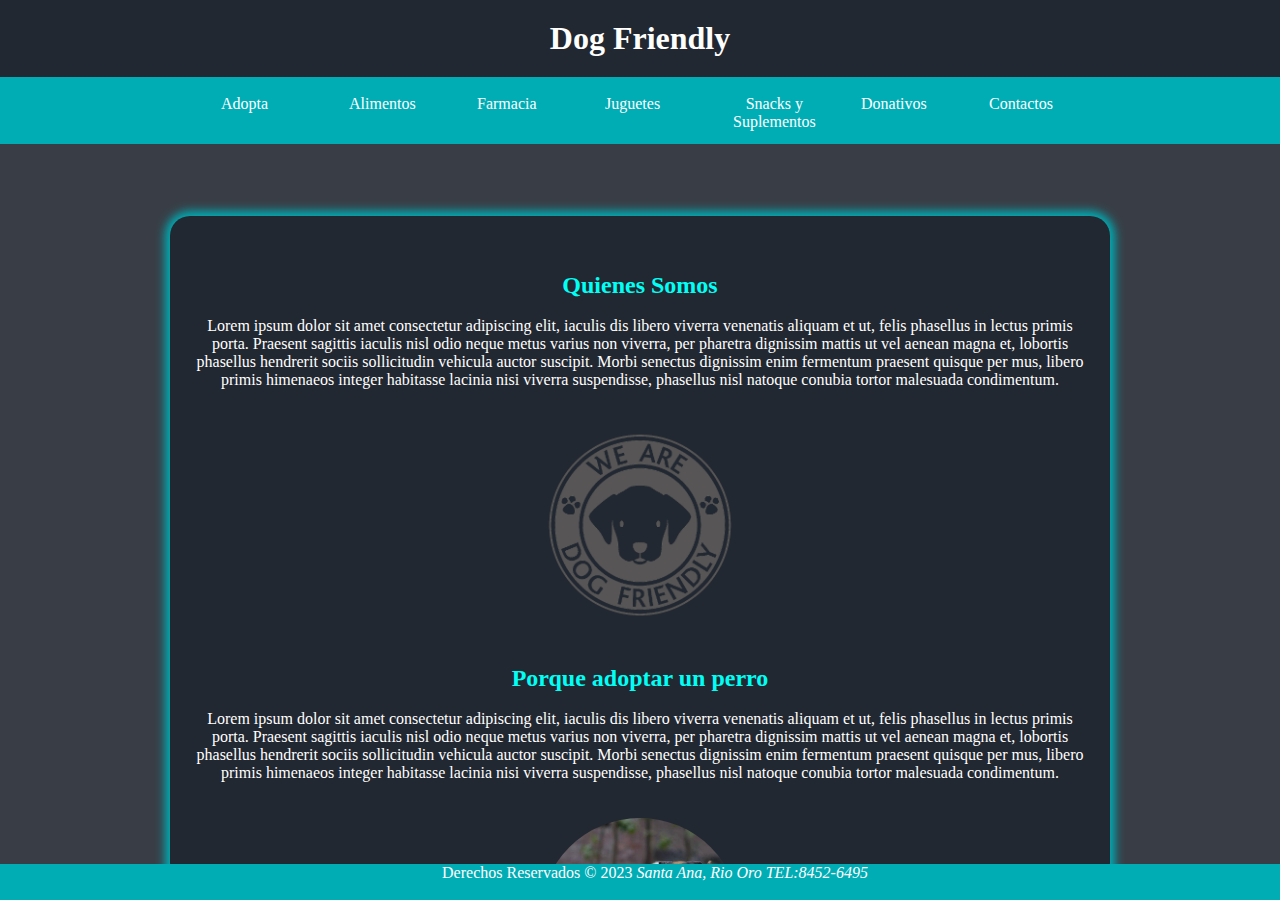
<file: WorkSem03/src/main/resources/static/index.html>
<!DOCTYPE html>

<html>
    <head>
        <title>Dog Friendly</title>
        <meta charset="UTF-8">
        <meta name="viewport" content="width=device-width, initial-scale=1.0">
        <link href="css/style.css" rel="stylesheet" type="text/css"/>
        <link href="css/menu.css" rel="stylesheet" type="text/css"/>
    </head>
    <body>
        <h1><a href="index.html" >Dog Friendly</a></h1>
        <header class="header">
            <nav>
                <ul class="nav-menu">
                    <li class="nav-menu-item"><a class="nav-menu-link nav-link" href="pag6.html">Adopta</a></li>
                    <li class="nav-menu-item"><a class="nav-menu-link nav-link" href="pag2.html">Alimentos</a></li>
                    <li class="nav-menu-item"><a class="nav-menu-link nav-link" href="pag3.html">Farmacia</a></li>
                    <li class="nav-menu-item"><a class="nav-menu-link nav-link" href="pag4.html">Juguetes</a></li>
                    <li class="nav-menu-item"><a class="nav-menu-link nav-link" href="pag5.html">Snacks y Suplementos</a></li>
                    <li class="nav-menu-item"><a class="nav-menu-link nav-link" href="pag7.html">Donativos</a></li>
                    <li class="nav-menu-item"><a class="nav-menu-link nav-link" href="pag8.html">Contactos</a></li>
                </ul>
            </nav>
        </header>
        <section class="contenido-p">
            <br/>
            <br/>
            <br/>
            <br/>
            <article id="card-prin">
                <br/>
                <br/>
                <h2>Quienes Somos</h2>
                <br/>                
                <article>
                    <p>Lorem ipsum dolor sit amet consectetur adipiscing elit, iaculis dis libero viverra venenatis aliquam et ut, felis phasellus in lectus primis porta. Praesent sagittis iaculis nisl odio neque metus varius non viverra, per pharetra dignissim mattis ut vel aenean magna et, lobortis phasellus hendrerit sociis sollicitudin vehicula auctor suscipit. Morbi senectus dignissim enim fermentum praesent quisque per mus, libero primis himenaeos integer habitasse lacinia nisi viverra suspendisse, phasellus nisl natoque conubia tortor malesuada condimentum.</p>
                    <br/>
                    <br/>                    
                    <figure>
                        <img src="imagenes/dogfriendly.png" alt=""/>
                    </figure>
                </article>
                <br/>
                <br/>
                <h2>Porque adoptar un perro</h2>
                <br/>                
                <article>
                    <p>Lorem ipsum dolor sit amet consectetur adipiscing elit, iaculis dis libero viverra venenatis aliquam et ut, felis phasellus in lectus primis porta. Praesent sagittis iaculis nisl odio neque metus varius non viverra, per pharetra dignissim mattis ut vel aenean magna et, lobortis phasellus hendrerit sociis sollicitudin vehicula auctor suscipit. Morbi senectus dignissim enim fermentum praesent quisque per mus, libero primis himenaeos integer habitasse lacinia nisi viverra suspendisse, phasellus nisl natoque conubia tortor malesuada condimentum.</p>
                    <br/>
                    <br/>
                    <figure>
                        <img src="imagenes/int1.jpg" alt=""/>
                    </figure>
                </article>
                <br/>
                <br/>
                <h2>Como los cuidamos</h2>
                <br/>                
                <article>
                    <p>Lorem ipsum dolor sit amet consectetur adipiscing elit, iaculis dis libero viverra venenatis aliquam et ut, felis phasellus in lectus primis porta. Praesent sagittis iaculis nisl odio neque metus varius non viverra, per pharetra dignissim mattis ut vel aenean magna et, lobortis phasellus hendrerit sociis sollicitudin vehicula auctor suscipit. Morbi senectus dignissim enim fermentum praesent quisque per mus, libero primis himenaeos integer habitasse lacinia nisi viverra suspendisse, phasellus nisl natoque conubia tortor malesuada condimentum.</p>
                    <br/>
                    <br/>                    
                    <figure>
                        <img src="imagenes/int2.jpg" alt=""/>
                    </figure>
                </article>
                <br/>
                <br/>
            </article>
            <br/>
            <br/>            
        </section>
        <footer class="piePagina">Derechos Reservados &COPY; 2023 <address>Santa Ana, Rio Oro</address><address> TEL:8452-6495</address></footer>
    </body>
</html>
</file>
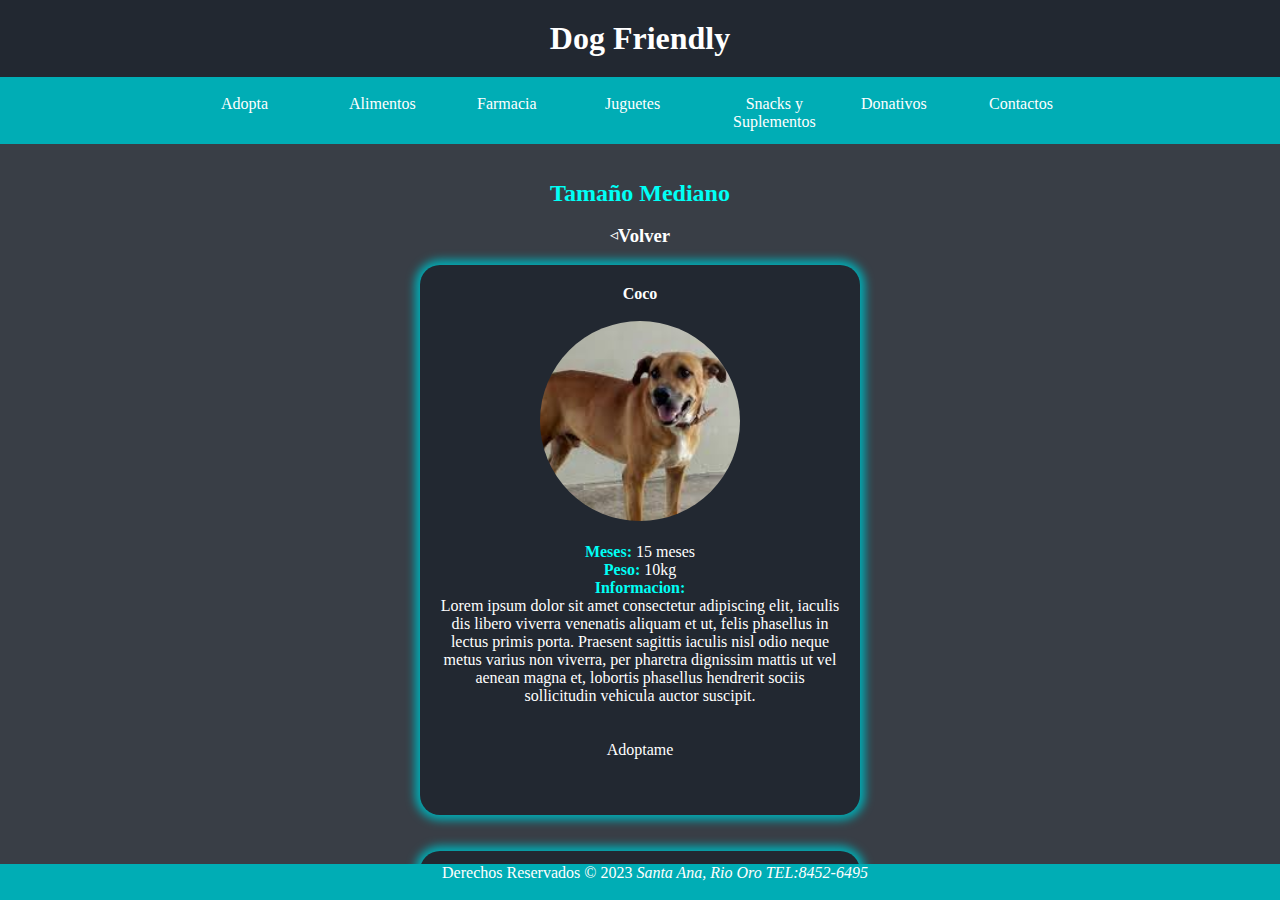
<file: WorkSem03/src/main/resources/static/grande.html>
<!DOCTYPE html>

<html>
    <head>
        <title>Dog Friendly</title>
        <meta charset="UTF-8">
        <meta name="viewport" content="width=device-width, initial-scale=1.0">
        <link href="css/style.css" rel="stylesheet" type="text/css"/>
        <link href="css/menu.css" rel="stylesheet" type="text/css"/>
    </head>
    <body>
        <h1><a href="index.html" >Dog Friendly</a></h1>
        <header class="header">
            <nav>
                <ul class="nav-menu">
                    <li class="nav-menu-item"><a class="nav-menu-link nav-link" href="pag6.html">Adopta</a></li>
                    <li class="nav-menu-item"><a class="nav-menu-link nav-link" href="pag2.html">Alimentos</a></li>
                    <li class="nav-menu-item"><a class="nav-menu-link nav-link" href="pag3.html">Farmacia</a></li>
                    <li class="nav-menu-item"><a class="nav-menu-link nav-link" href="pag4.html">Juguetes</a></li>
                    <li class="nav-menu-item"><a class="nav-menu-link nav-link" href="pag5.html">Snacks y Suplementos</a></li>
                    <li class="nav-menu-item"><a class="nav-menu-link nav-link" href="pag7.html">Donativos</a></li>
                    <li class="nav-menu-item"><a class="nav-menu-link nav-link" href="pag8.html">Contactos</a></li>
                </ul>
            </nav>
        </header>
        <section class="contenido-p">
            <br/>
            <br/>
            <h2>Tamaño Mediano</h2>
            <br/>
            <a href="pag6.html">&triangleleft;<h3>Volver</h3></a>
            <br/>
            <br/>
            <article id="card-1">
                <header><strong>Coco</strong></header>
                <br/>
                <figure>
                    <img src="imagenes/gra1.jpg" alt=""/>
                    <br/>
                </figure>
                <br/>                
                <p>
                    <span style="color:#00FFF5">
                        <strong>Meses:</strong> <span style="color: white">15 meses</span>
                    </span>
                    <br/>
                    <span style="color:#00FFF5">
                        <strong>Peso: </strong><span style="color: white">10kg </span>
                    </span>
                    <br/>
                    <span style="color:#00FFF5">
                        <strong>Informacion: </strong><br/>
                        <span style="color: white">Lorem ipsum dolor sit amet consectetur adipiscing elit, iaculis dis libero viverra venenatis aliquam et ut, felis phasellus in lectus primis porta. Praesent sagittis iaculis nisl odio neque metus varius non viverra, per pharetra dignissim mattis ut vel aenean magna et, lobortis phasellus hendrerit sociis sollicitudin vehicula auctor suscipit.</span>
                    </span>
                </p>
                <br/>
                <ul class="button-1">
                    <li class="button-1-item"><a class="button-1-link button-link" href="pag8.html">Adoptame</a></li>
                </ul>                 
                <br/>
            </article>
            <br/>
            <br/>
            <article id="card-2">
                <header><strong>Simba</strong></header>
                <br/>
                <figure>
                    <img src="imagenes/gra4.jpg" alt=""/>
                    <br/>
                </figure>
                <br/>                
                <p>
                    <span style="color:#00FFF5">
                        <strong>Meses:</strong> <span style="color: white">13 meses</span>
                    </span>
                    <br/>
                    <span style="color:#00FFF5">
                        <strong>Peso: </strong><span style="color: white">12.6kg </span>
                    </span>
                    <br/>
                    <span style="color:#00FFF5">
                        <strong>Informacion: </strong><br/>
                        <span style="color: white">Lorem ipsum dolor sit amet consectetur adipiscing elit, iaculis dis libero viverra venenatis aliquam et ut, felis phasellus in lectus primis porta. Praesent sagittis iaculis nisl odio neque metus varius non viverra, per pharetra dignissim mattis ut vel aenean magna et, lobortis phasellus hendrerit sociis sollicitudin vehicula auctor suscipit.</span>
                    </span>
                </p>
                <br/>
                <ul class="button-2">
                    <li class="button-2-item"><a class="button-2-link button-link" href="pag8.html">Adoptame</a></li>
                </ul>                
                <br/>
            </article>
            <br/>
            <br/>
            <article id="card-3">
                <header><strong>Pinto</strong></header>
                <br/>
                <figure>
                    <img src="imagenes/gra3.jpg" alt=""/>
                    <br/>
                </figure>
                <br/>                
                <p>
                    <span style="color:#00FFF5">
                        <strong>Meses:</strong> <span style="color: white">7 meses</span>
                    </span>
                    <br/>
                    <span style="color:#00FFF5">
                        <strong>Peso: </strong><span style="color: white">11.2kg </span>
                    </span>
                    <br/>
                    <span style="color:#00FFF5">
                        <strong>Informacion: </strong><br/>
                        <span style="color: white">Lorem ipsum dolor sit amet consectetur adipiscing elit, iaculis dis libero viverra venenatis aliquam et ut, felis phasellus in lectus primis porta. Praesent sagittis iaculis nisl odio neque metus varius non viverra, per pharetra dignissim mattis ut vel aenean magna et, lobortis phasellus hendrerit sociis sollicitudin vehicula auctor suscipit.</span>
                    </span>
                </p>
                <br/>
                <ul class="button-3">
                    <li class="button-3-item"><a class="button-3-link button-link" href="pag8.html">Adoptame</a></li>
                </ul>                  
                <br/>
            </article>
            <br/>
            <br/>
        </section>
        <footer class="piePagina">Derechos Reservados &COPY; 2023 <address>Santa Ana, Rio Oro</address><address> TEL:8452-6495</address></footer>        
    </body>
</html>
</file>
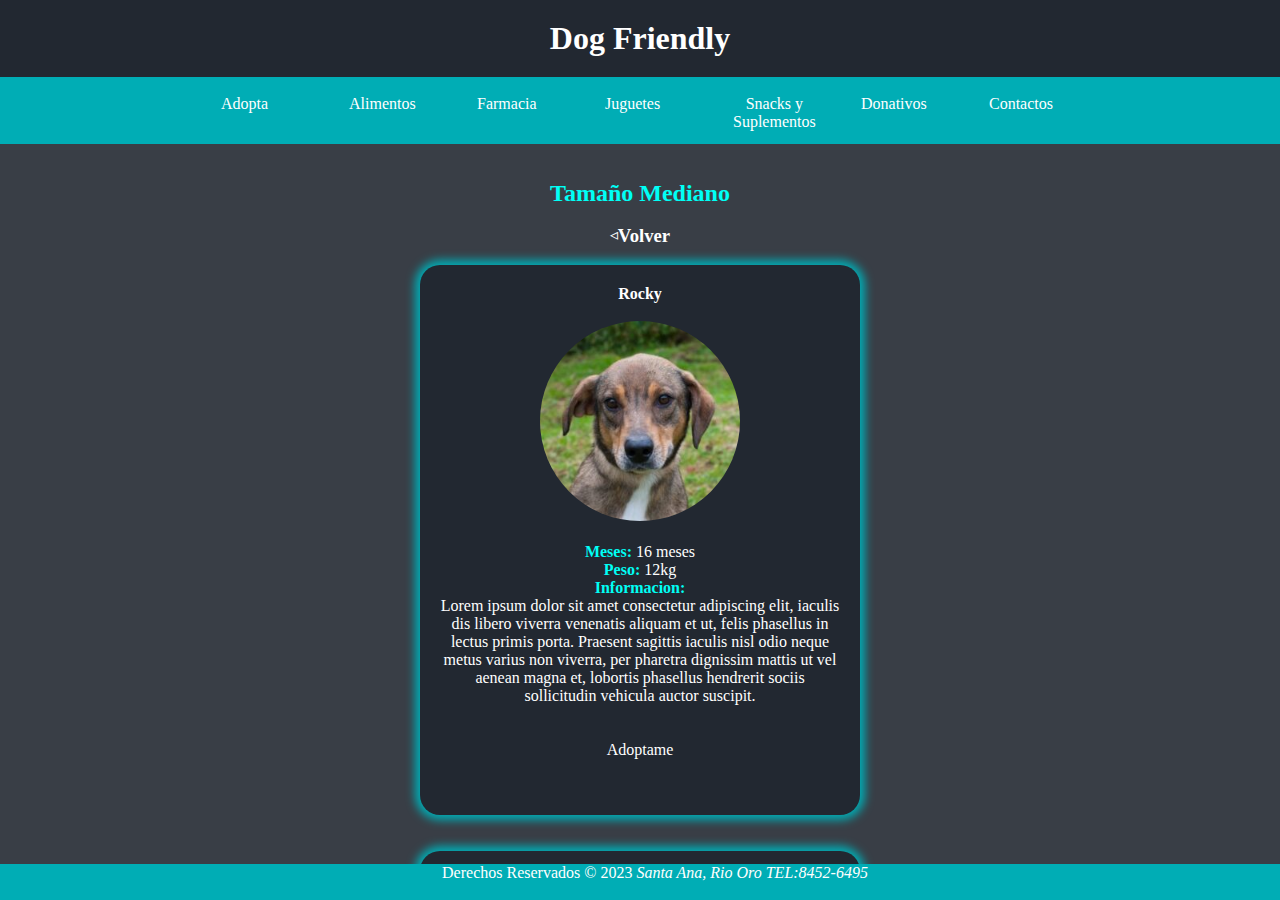
<file: WorkSem03/src/main/resources/static/mediano.html>
<!DOCTYPE html>

<html>
    <head>
        <title>Dog Friendly</title>
        <meta charset="UTF-8">
        <meta name="viewport" content="width=device-width, initial-scale=1.0">
        <link href="css/style.css" rel="stylesheet" type="text/css"/>
        <link href="css/menu.css" rel="stylesheet" type="text/css"/>
    </head>
    <body>
        <h1><a href="index.html" >Dog Friendly</a></h1>
        <header class="header">
            <nav>
                <ul class="nav-menu">
                    <li class="nav-menu-item"><a class="nav-menu-link nav-link" href="pag6.html">Adopta</a></li>
                    <li class="nav-menu-item"><a class="nav-menu-link nav-link" href="pag2.html">Alimentos</a></li>
                    <li class="nav-menu-item"><a class="nav-menu-link nav-link" href="pag3.html">Farmacia</a></li>
                    <li class="nav-menu-item"><a class="nav-menu-link nav-link" href="pag4.html">Juguetes</a></li>
                    <li class="nav-menu-item"><a class="nav-menu-link nav-link" href="pag5.html">Snacks y Suplementos</a></li>
                    <li class="nav-menu-item"><a class="nav-menu-link nav-link" href="pag7.html">Donativos</a></li>
                    <li class="nav-menu-item"><a class="nav-menu-link nav-link" href="pag8.html">Contactos</a></li>
                </ul>
            </nav>
        </header>
        <section class="contenido-p">
            <br/>
            <br/>
            <h2>Tamaño Mediano</h2>
            <br/>
            <a href="pag6.html">&triangleleft;<h3>Volver</h3></a>
            <br/>
            <br/>
            <article id="card-1">
                <header><strong>Rocky</strong></header>
                <br/>
                <figure>
                    <img src="imagenes/med1.jpg" alt=""/>
                    <br/>
                </figure>
                <br/>                
                <p>
                    <span style="color:#00FFF5">
                        <strong>Meses:</strong> <span style="color: white">16 meses</span>
                    </span>
                    <br/>
                    <span style="color:#00FFF5">
                        <strong>Peso: </strong><span style="color: white">12kg </span>
                    </span>
                    <br/>
                    <span style="color:#00FFF5">
                        <strong>Informacion: </strong><br/>
                        <span style="color: white">Lorem ipsum dolor sit amet consectetur adipiscing elit, iaculis dis libero viverra venenatis aliquam et ut, felis phasellus in lectus primis porta. Praesent sagittis iaculis nisl odio neque metus varius non viverra, per pharetra dignissim mattis ut vel aenean magna et, lobortis phasellus hendrerit sociis sollicitudin vehicula auctor suscipit.</span>
                    </span>
                </p>
                <br/>
                <ul class="button-1">
                    <li class="button-1-item"><a class="button-1-link button-link" href="pag8.html">Adoptame</a></li>
                </ul>                 
                <br/>
            </article>
            <br/>
            <br/>
            <article id="card-2">
                <header><strong>Canelo</strong></header>
                <br/>
                <figure>
                    <img src="imagenes/med2.jpg" alt=""/>
                    <br/>
                </figure>
                <br/>                
                <p>
                    <span style="color:#00FFF5">
                        <strong>Meses:</strong> <span style="color: white">18 meses</span>
                    </span>
                    <br/>
                    <span style="color:#00FFF5">
                        <strong>Peso: </strong><span style="color: white">8.8kg </span>
                    </span>
                    <br/>
                    <span style="color:#00FFF5">
                        <strong>Informacion: </strong><br/>
                        <span style="color: white">Lorem ipsum dolor sit amet consectetur adipiscing elit, iaculis dis libero viverra venenatis aliquam et ut, felis phasellus in lectus primis porta. Praesent sagittis iaculis nisl odio neque metus varius non viverra, per pharetra dignissim mattis ut vel aenean magna et, lobortis phasellus hendrerit sociis sollicitudin vehicula auctor suscipit.</span>
                    </span>
                </p>
                <br/>
                <ul class="button-2">
                    <li class="button-2-item"><a class="button-2-link button-link" href="pag8.html">Adoptame</a></li>
                </ul>                
                <br/>
            </article>
            <br/>
            <br/>
            <article id="card-3">
                <header><strong>Zeus</strong></header>
                <br/>
                <figure>
                    <img src="imagenes/med3.jpg" alt=""/>
                    <br/>
                </figure>
                <br/>                
                <p>
                    <span style="color:#00FFF5">
                        <strong>Meses:</strong> <span style="color: white">8 meses</span>
                    </span>
                    <br/>
                    <span style="color:#00FFF5">
                        <strong>Peso: </strong><span style="color: white">7.9kg </span>
                    </span>
                    <br/>
                    <span style="color:#00FFF5">
                        <strong>Informacion: </strong><br/>
                        <span style="color: white">Lorem ipsum dolor sit amet consectetur adipiscing elit, iaculis dis libero viverra venenatis aliquam et ut, felis phasellus in lectus primis porta. Praesent sagittis iaculis nisl odio neque metus varius non viverra, per pharetra dignissim mattis ut vel aenean magna et, lobortis phasellus hendrerit sociis sollicitudin vehicula auctor suscipit.</span>
                    </span>
                </p>
                <br/>
                <ul class="button-3">
                    <li class="button-3-item"><a class="button-3-link button-link" href="pag8.html">Adoptame</a></li>
                </ul>                  
                <br/>
            </article>
            <br/>
            <br/>
        </section>
        <footer class="piePagina">Derechos Reservados &COPY; 2023 <address>Santa Ana, Rio Oro</address><address> TEL:8452-6495</address></footer>        
    </body>
</html>
</file>
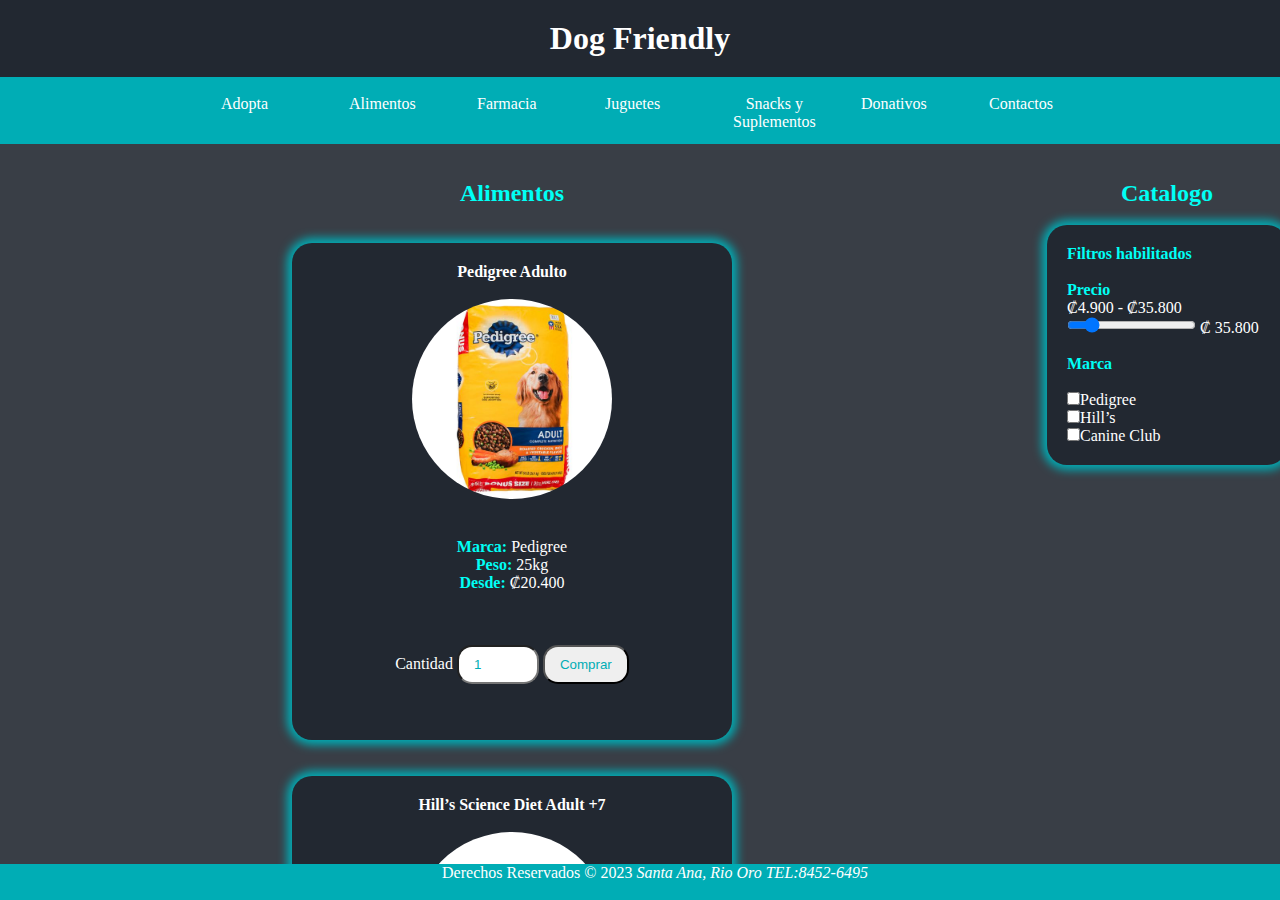
<file: WorkSem03/src/main/resources/static/pag2.html>
<!DOCTYPE html>
<html>
    <head>
        <title>Dog Friendly</title>
        <meta charset="UTF-8">
        <meta name="viewport" content="width=device-width, initial-scale=1.0">
        <link href="css/style.css" rel="stylesheet" type="text/css"/>
        <link href="css/menu.css" rel="stylesheet" type="text/css"/>
    </head>
    <body>
        <h1><a href="index.html" >Dog Friendly</a></h1>
        <header class="header">
            <nav>
                <ul class="nav-menu">
                    <li class="nav-menu-item"><a class="nav-menu-link nav-link" href="pag6.html">Adopta</a></li>
                    <li class="nav-menu-item"><a class="nav-menu-link nav-link" href="pag2.html">Alimentos</a></li>
                    <li class="nav-menu-item"><a class="nav-menu-link nav-link" href="pag3.html">Farmacia</a></li>
                    <li class="nav-menu-item"><a class="nav-menu-link nav-link" href="pag4.html">Juguetes</a></li>
                    <li class="nav-menu-item"><a class="nav-menu-link nav-link" href="pag5.html">Snacks y Suplementos</a></li>
                    <li class="nav-menu-item"><a class="nav-menu-link nav-link" href="pag7.html">Donativos</a></li>
                    <li class="nav-menu-item"><a class="nav-menu-link nav-link" href="pag8.html">Contactos</a></li>
                </ul>
            </nav>
        </header>
        <aside class="barraLateral">
            <br/>
            <br/>
            <h2>Catalogo</h2>
            <br/>
            <p id="catalogo-card">
                <span style="color: #00FFF5">
                    <strong>Filtros habilitados</strong>
                </span>
                <br/>
                <br/>
                <span style="color: #00FFF5">
                    <strong>Precio </strong>
                    <br/>
                    <span style="color: white"><label>₡4.900 - ₡35.800</label><br/><input type="range" value="9500" min="4900" max="35800" oninput="this.nextElementSibling.value = this.value"> ₡ <output>35.800</output> <br/>                  
                </span>   
                <br/>
                <span style="color: #00FFF5">
                    <strong>Marca </strong>
                    <br/>
                    <br/>
                    <span style="color: white"><input type="checkbox" value="checkbox" />Pedigree</span><br/>
                    <span style="color: white"><input type="checkbox" value="checkbox" />Hill’s</span><br/>
                    <span style="color: white"><input type="checkbox" value="checkbox" />Canine Club</span><br/>                    
                </span>
            </p>
        </aside>        
        <section class="contenido">
            <br/>
            <br/>
            <h2>Alimentos</h2>
            <br/>
            <br/>
            <article id="card-1">
                <header><strong>Pedigree Adulto</strong></header>
                <br/>
                <figure>
                    <img src="imagenes/alim1.jpg" alt="Pedigree Adulto" />
                    <br/>
                </figure>
                <p>
                    <span style="color:#00FFF5">
                        <strong>Marca:</strong> <span style="color: white">Pedigree </span>
                    </span>
                    <br/>
                    <span style="color:#00FFF5">
                        <strong>Peso: </strong><span style="color: white">25kg </span>
                    </span>
                    <br/>
                    <span style="color:#00FFF5">
                        <strong>Desde: </strong><span style="color: white">₡20.400 </span>
                    </span>
                </p>
                <br/>
                <label>Cantidad</label> <input type="number" name="number" value="1" min="1" max="10"/>
                <input type="button" name="comprar" value="Comprar"/><br/>
                <br/>
                <br/>
            </article>
            <br/>
            <br/>
            <article id="card-2">
                <header><strong>Hill’s Science Diet Adult +7</strong></header>
                <br/>
                <figure>
                    <img src="imagenes/alim2.jpg" alt="Hill’s Science Diet Small Paws"/>
                    <br/>
                </figure>
                <p>
                    <span style="color:#00FFF5">
                        <strong>Marca:</strong> <span style="color: white">Hill’s Science Diet </span>
                    </span>
                    <br/>
                    <span style="color:#00FFF5">
                        <strong>Peso: </strong><span style="color: white">5kg </span>
                    </span>
                    <br/>
                    <span style="color:#00FFF5">
                        <strong>Desde: </strong><span style="color: white">₡12.500 </span>
                    </span>
                </p>
                <br/>
                <label>Cantidad</label> <input type="number" name="number" value="1" min="1" max="10"/>                
                <input type="button" name="comprar" value="Comprar"/><br/>
                <br/>
            </article>
            <br/>
            <br/>
            <article id="card-3">
                <header><strong>Canine Club</strong></header>
                <br/>
                <figure>
                    <img src="imagenes/alim3.jpg" alt=""/>
                    <br/>
                    <br/>
                </figure>
                <p>
                    <span style="color:#00FFF5">
                        <strong>Marca:</strong> <span style="color: white">Canine Club</span>
                    </span>
                    <br/>
                    <span style="color:#00FFF5">
                        <strong>Peso: </strong><span style="color: white">22,7kg </span>
                    </span>
                    <br/>
                    <span style="color:#00FFF5">
                        <strong>Desde: </strong><span style="color: white">₡22.500 </span>
                    </span>
                </p>
                <br/>
                <label>Cantidad</label> <input type="number" name="number" value="1" min="1" max="10"/>                
                <input type="button" name="comprar" value="Comprar"/><br/>
                <br/>
                <br/>
            </article>
            <br/>
            <br/>
        </section>
        <footer class="piePagina">Derechos Reservados &COPY; 2023 <address>Santa Ana, Rio Oro</address><address> TEL:8452-6495</address></footer>
    </body>
</html>
</file>
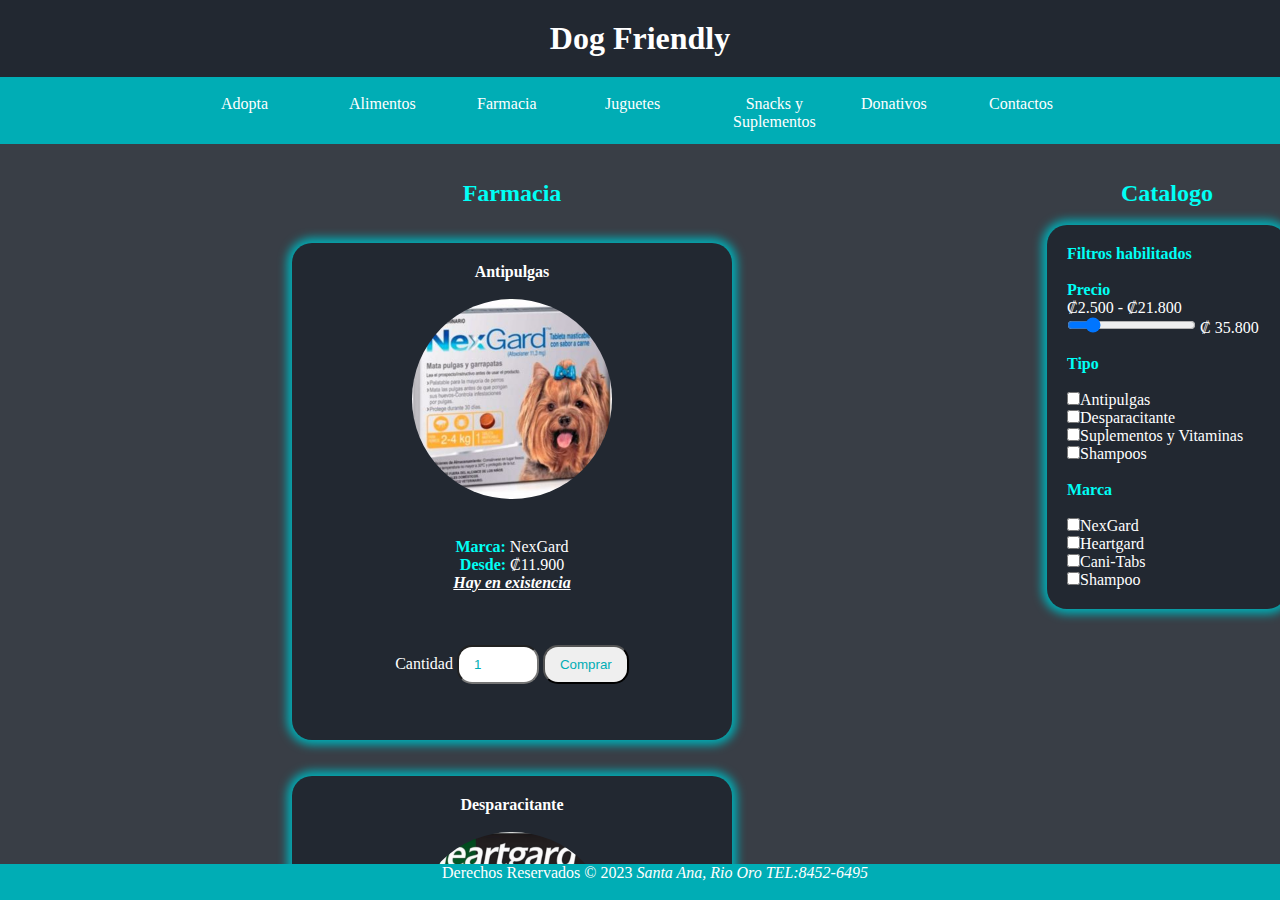
<file: WorkSem03/src/main/resources/static/pag3.html>
<!DOCTYPE html>

<html>
    <head>
        <title>Dog Friendly</title>
        <meta charset="UTF-8">
        <meta name="viewport" content="width=device-width, initial-scale=1.0">
        <link href="css/style.css" rel="stylesheet" type="text/css"/>
        <link href="css/menu.css" rel="stylesheet" type="text/css"/>
    </head>
    <body>
        <h1><a href="index.html" >Dog Friendly</a></h1>
        <header class="header">
            <nav>
                <ul class="nav-menu">
                    <li class="nav-menu-item"><a class="nav-menu-link nav-link" href="pag6.html">Adopta</a></li>
                    <li class="nav-menu-item"><a class="nav-menu-link nav-link" href="pag2.html">Alimentos</a></li>
                    <li class="nav-menu-item"><a class="nav-menu-link nav-link" href="pag3.html">Farmacia</a></li>
                    <li class="nav-menu-item"><a class="nav-menu-link nav-link" href="pag4.html">Juguetes</a></li>
                    <li class="nav-menu-item"><a class="nav-menu-link nav-link" href="pag5.html">Snacks y Suplementos</a></li>
                    <li class="nav-menu-item"><a class="nav-menu-link nav-link" href="pag7.html">Donativos</a></li>
                    <li class="nav-menu-item"><a class="nav-menu-link nav-link" href="pag8.html">Contactos</a></li>
                </ul>
            </nav>
        </header>
        <aside class="barraLateral">
            <br/>
            <br/>
            <h2>Catalogo</h2>
            <br/>
            <p id="catalogo-card">
                <span style="color: #00FFF5">
                    <strong>Filtros habilitados</strong>
                </span>
                <br/>
                <br/>
                <span style="color: #00FFF5">
                    <strong>Precio </strong>
                    <br/>
                    <span style="color: white"><label>₡2.500 - ₡21.800</label><br/><input type="range" value="5500" min="2500" max="21800" oninput="this.nextElementSibling.value = this.value"> ₡ <output>35.800</output> <br/>                  
                    </span>   
                    <br/>
                    <span style="color: #00FFF5">
                        <strong>Tipo </strong>
                        <br/>
                        <br/>
                        <span style="color: white"><input type="checkbox" value="checkbox" />Antipulgas</span><br/>
                        <span style="color: white"><input type="checkbox" value="checkbox" />Desparacitante</span><br/>
                        <span style="color: white"><input type="checkbox" value="checkbox" />Suplementos y Vitaminas</span><br/>                    
                        <span style="color: white"><input type="checkbox" value="checkbox" />Shampoos</span><br/>                                     
                    </span> 
                    <br/>
                    <span style="color: #00FFF5">
                        <strong>Marca </strong>
                        <br/>
                        <br/>
                        <span style="color: white"><input type="checkbox" value="checkbox" />NexGard</span><br/>
                        <span style="color: white"><input type="checkbox" value="checkbox" />Heartgard</span><br/>
                        <span style="color: white"><input type="checkbox" value="checkbox" />Cani-Tabs</span><br/>                    
                        <span style="color: white"><input type="checkbox" value="checkbox" />Shampoo</span><br/>                                     
                    </span>
            </p>
        </aside>                
        <section class="contenido">
            <br/>
            <br/>
            <h2>Farmacia</h2>
            <br/>
            <br/>
            <article id="card-1">
                <header><strong>Antipulgas</strong></header>
                <br/>
                <figure>
                    <img src="imagenes/farm1.jpg" alt="Anti Pulgas"/>
                    <br/>
                </figure>
                <p>
                    <span style="color:#00FFF5">
                        <strong>Marca:</strong> <span style="color: white">NexGard </span>
                    </span>
                    <br/>
                    <span style="color:#00FFF5">
                        <strong>Desde: </strong><span style="color: white">₡11.900 </span>
                    </span>
                    <br/>
                    <span style="color:white">
                        <strong><u><i>Hay en existencia </i></u></strong>
                    </span>                    
                </p>
                <br/>
                <label>Cantidad</label> <input type="number" name="number" value="1" min="1" max="10"/>
                <input type="button" name="comprar" value="Comprar"/><br/>
                <br/>
                <br/>
            </article>
            <br/>
            <br/>
            <article id="card-2">
                <header><strong>Desparacitante</strong></header>
                <br/>
                <figure>
                    <img src="imagenes/farm2.png" alt="Heartgard"/>
                    <br/>
                </figure>
                <p>
                    <span style="color:#00FFF5">
                        <strong>Marca:</strong> <span style="color: white">Heartgard</span>
                    </span>
                    <br/>
                    <span style="color:#00FFF5">
                        <strong>Desde: </strong><span style="color: white">₡3.050 </span>
                    </span>
                    <br/>
                    <span style="color:white">
                        <strong><u><i>Hay en existencia </i></u></strong>
                    </span>                    
                </p>
                <br/>
                <label>Cantidad</label> <input type="number" name="number" value="1" min="1" max="10"/>
                <input type="button" name="comprar" value="Comprar"/><br/>
                <br/>
            </article>
            <br/>
            <br/>
            <article id="card-3">
                <header><strong>Suplementos y Vitaminas</strong></header>
                <br/>
                <figure>
                    <img src="imagenes/farm4.png" alt="Cani-Tabs"/>
                    <br/>
                    <br/>
                </figure>
                <p>
                    <span style="color:#00FFF5">
                        <strong>Marca:</strong> <span style="color: white">Cani-Tabs</span>
                    </span>
                    <br/>
                    <span style="color:#00FFF5">
                        <strong>Desde: </strong><span style="color: white">₡10.700 </span>
                    </span>
                    <br/>
                    <span style="color:white">
                        <strong><u><i>Hay en existencia </i></u></strong>
                    </span>
                </p>
                <br/>
                <label>Cantidad</label> <input type="number" name="number" value="1" min="1" max="10"/>
                <input type="button" name="comprar" value="Comprar"/><br/>
                <br/>
                <br/>
            </article>
            <br/>
            <br/>
            <article id="card-4">
                <header><strong>Shampoo</strong></header>
                <br/>
                <figure>
                    <img src="imagenes/farm5.png" alt="Shampoo"/>
                    <br/>
                    <br/>
                </figure>
                <p>
                    <span style="color:#00FFF5">
                        <strong>Marca:</strong> <span style="color: white">Shampoo Clorhexidina 3%</span>
                    </span>
                    <br/>
                    <span style="color:#00FFF5">
                        <strong>Desde: </strong><span style="color: white">₡8.950</span>
                    </span>
                    <br/>
                    <span style="color:white">
                        <strong><u><i>Hay en existencia </i></u></strong>
                    </span>
                </p>
                <br/>
                <label>Cantidad</label> <input type="number" name="number" value="1" min="1" max="10"/>
                <input type="button" name="comprar" value="Comprar"/><br/>
                <br/>
                <br/>
            </article>
            <br/>
            <br/>
        </section>
        <footer class="piePagina">Derechos Reservados &COPY; 2023 <address>Santa Ana, Rio Oro</address><address> TEL:8452-6495</address></footer>
    </body>
</html>
</file>
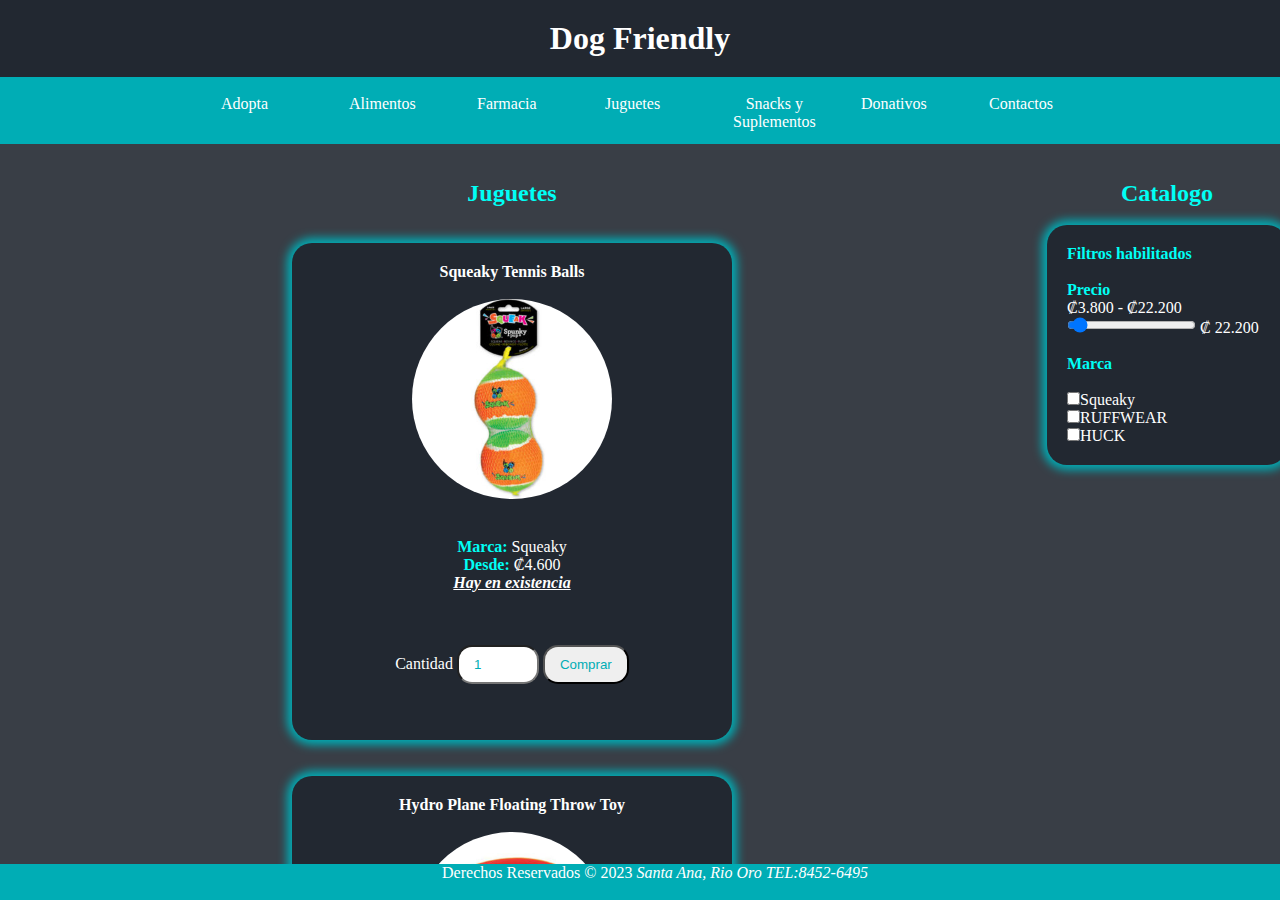
<file: WorkSem03/src/main/resources/static/pag4.html>
<!DOCTYPE html>

<html>
    <head>
        <title>Dog Friendly</title>
        <meta charset="UTF-8">
        <meta name="viewport" content="width=device-width, initial-scale=1.0">
        <link href="css/style.css" rel="stylesheet" type="text/css"/>
        <link href="css/menu.css" rel="stylesheet" type="text/css"/>
    </head>
    <body>
        <h1><a href="index.html" >Dog Friendly</a></h1>
        <header class="header">
            <nav>
                <ul class="nav-menu">
                    <li class="nav-menu-item"><a class="nav-menu-link nav-link" href="pag6.html">Adopta</a></li>
                    <li class="nav-menu-item"><a class="nav-menu-link nav-link" href="pag2.html">Alimentos</a></li>
                    <li class="nav-menu-item"><a class="nav-menu-link nav-link" href="pag3.html">Farmacia</a></li>
                    <li class="nav-menu-item"><a class="nav-menu-link nav-link" href="pag4.html">Juguetes</a></li>
                    <li class="nav-menu-item"><a class="nav-menu-link nav-link" href="pag5.html">Snacks y Suplementos</a></li>
                    <li class="nav-menu-item"><a class="nav-menu-link nav-link" href="pag7.html">Donativos</a></li>
                    <li class="nav-menu-item"><a class="nav-menu-link nav-link" href="pag8.html">Contactos</a></li>
                </ul>
            </nav>
        </header>
        <aside class="barraLateral">
            <br/>
            <br/>
            <h2>Catalogo</h2>
            <br/>
            <p id="catalogo-card">
                <span style="color: #00FFF5">
                    <strong>Filtros habilitados</strong>
                </span>
                <br/>
                <br/>
                <span style="color: #00FFF5">
                    <strong>Precio </strong>
                    <br/>
                    <span style="color: white"><label>₡3.800 - ₡22.200</label><br/><input type="range" value="4600" min="3800" max="22200" oninput="this.nextElementSibling.value = this.value"> ₡ <output>22.200</output> <br/>                  
                </span>   
                <br/>
                <span style="color: #00FFF5">
                    <strong>Marca </strong>
                    <br/>
                    <br/>
                    <span style="color: white"><input type="checkbox" value="checkbox" />Squeaky</span><br/>
                    <span style="color: white"><input type="checkbox" value="checkbox" />RUFFWEAR</span><br/>
                    <span style="color: white"><input type="checkbox" value="checkbox" />HUCK</span><br/>                    
                </span>
            </p>
        </aside>           
        <section class="contenido">
            <br/>
            <br/>
            <h2>Juguetes</h2>
            <br/>
            <br/>
            <article id="card-1">
                <header><strong>Squeaky Tennis Balls</strong></header>
                <br/>
                <figure>
                    <img src="imagenes/jueg1.jpg" alt="Squeaky Tennis Balls"/>
                    <br/>
                </figure>
                <p>
                    <span style="color:#00FFF5">
                        <strong>Marca:</strong> <span style="color: white">Squeaky</span>
                    </span>
                    <br/>
                    <span style="color:#00FFF5">
                        <strong>Desde: </strong><span style="color: white">₡4.600 </span>
                    </span>
                    <br/>
                    <span style="color:white">
                        <strong><u><i>Hay en existencia </i></u></strong>
                    </span>                    
                </p>
                <br/>
                <label>Cantidad</label> <input type="number" name="number" value="1" min="1" max="10"/>
                <input type="button" name="comprar" value="Comprar"/><br/>
                <br/>
                <br/>
            </article>
            <br/>
            <br/>
            <article id="card-2">
                <header><strong>Hydro Plane Floating Throw Toy</strong></header>
                <br/>
                <figure>
                    <img src="imagenes/jueg2.jpg" alt="Hydro Plane Floating Throw Toy"/>
                    <br/>
                </figure>
                <p>
                    <span style="color:#00FFF5">
                        <strong>Marca:</strong> <span style="color: white">RUFFWEAR</span>
                    </span>
                    <br/>
                    <span style="color:#00FFF5">
                        <strong>Desde: </strong><span style="color: white">₡20.000 </span>
                    </span>
                    <br/>
                    <span style="color:white">
                        <strong><u><i>Hay en existencia </i></u></strong>
                    </span>                    
                </p>
                <br/>
                <label>Cantidad</label> <input type="number" name="number" value="1" min="1" max="10"/>
                <input type="button" name="comprar" value="Comprar"/><br/>
                <br/>
            </article>
            <br/>
            <br/>
            <article id="card-3">
                <header><strong>HUCK-A-CONE</strong></header>
                <br/>
                <figure>
                    <img src="imagenes/jueg3.jpg" alt="HUCK A CONE"/>
                    <br/>
                    <br/>
                </figure>
                <p>
                    <span style="color:#00FFF5">
                        <strong>Marca:</strong> <span style="color: white">HUCK</span>
                    </span>
                    <br/>
                    <span style="color:#00FFF5">
                        <strong>Desde: </strong><span style="color: white">₡16.700 </span>
                    </span>
                    <br/>
                    <span style="color:white">
                        <strong><u><i>Hay en existencia </i></u></strong>
                    </span>
                </p>
                <br/>
                <label>Cantidad</label> <input type="number" name="number" value="1" min="1" max="10"/>
                <input type="button" name="comprar" value="Comprar"/><br/>
                <br/>
                <br/>
            </article>
            <br/>
            <br/>
        </section>
        <footer class="piePagina">Derechos Reservados &COPY; 2023 <address>Santa Ana, Rio Oro</address><address> TEL:8452-6495</address></footer>
    </body>
</html>
</file>
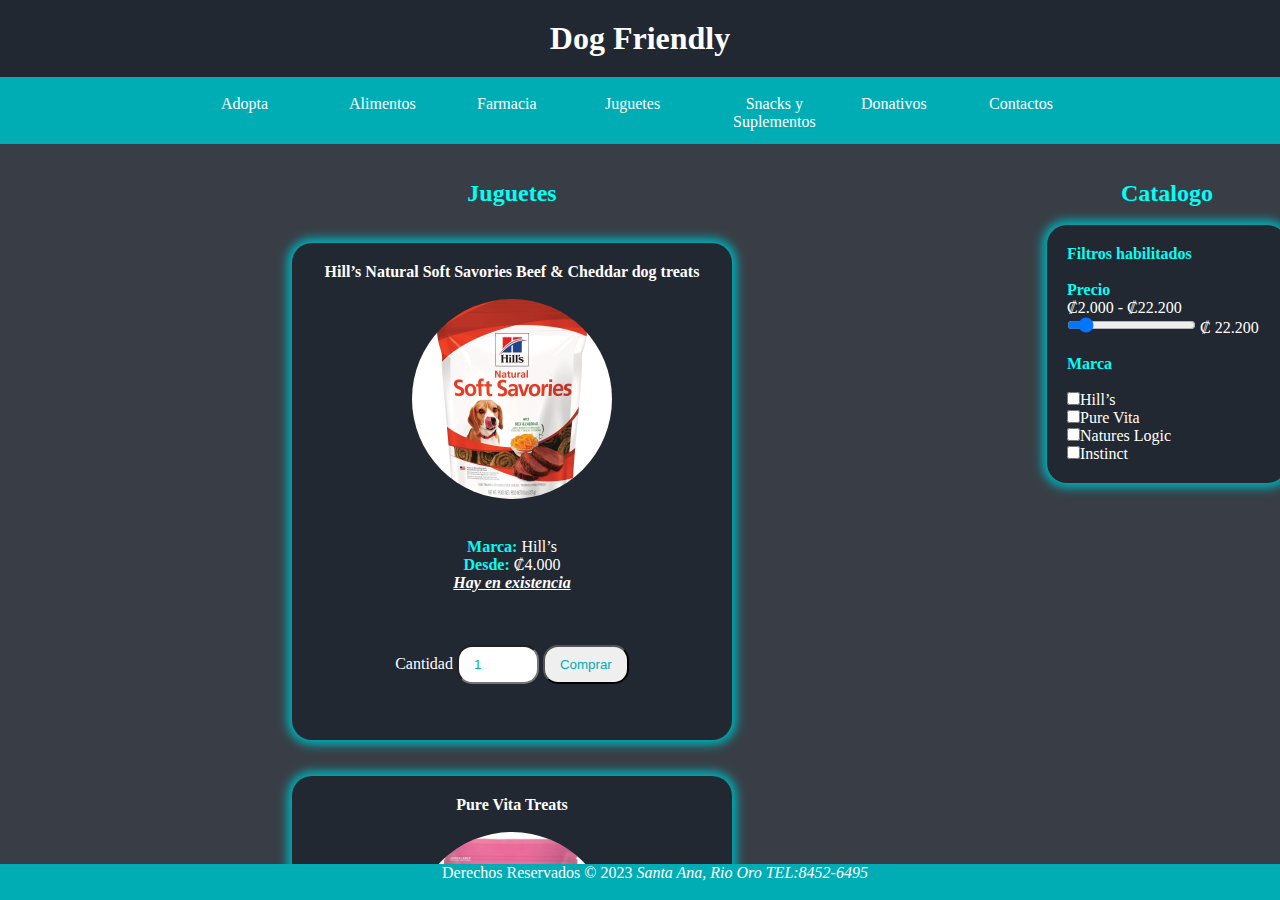
<file: WorkSem03/src/main/resources/static/pag5.html>
<!DOCTYPE html>

<html>
    <head>
        <title>Dog Friendly</title>
        <meta charset="UTF-8">
        <meta name="viewport" content="width=device-width, initial-scale=1.0">
        <link href="css/style.css" rel="stylesheet" type="text/css"/>
        <link href="css/menu.css" rel="stylesheet" type="text/css"/>
    </head>
    <body>
        <h1><a href="index.html" >Dog Friendly</a></h1>
        <header class="header">
            <nav>
                <ul class="nav-menu">
                    <li class="nav-menu-item"><a class="nav-menu-link nav-link" href="pag6.html">Adopta</a></li>
                    <li class="nav-menu-item"><a class="nav-menu-link nav-link" href="pag2.html">Alimentos</a></li>
                    <li class="nav-menu-item"><a class="nav-menu-link nav-link" href="pag3.html">Farmacia</a></li>
                    <li class="nav-menu-item"><a class="nav-menu-link nav-link" href="pag4.html">Juguetes</a></li>
                    <li class="nav-menu-item"><a class="nav-menu-link nav-link" href="pag5.html">Snacks y Suplementos</a></li>
                    <li class="nav-menu-item"><a class="nav-menu-link nav-link" href="pag7.html">Donativos</a></li>
                    <li class="nav-menu-item"><a class="nav-menu-link nav-link" href="pag8.html">Contactos</a></li>
                </ul>
            </nav>
        </header>
<aside class="barraLateral">
            <br/>
            <br/>
            <h2>Catalogo</h2>
            <br/>
            <p id="catalogo-card">
                <span style="color: #00FFF5">
                    <strong>Filtros habilitados</strong>
                </span>
                <br/>
                <br/>
                <span style="color: #00FFF5">
                    <strong>Precio </strong>
                    <br/>
                    <span style="color: white"><label>₡2.000 - ₡22.200</label><br/><input type="range" value="4000" min="2000" max="22200" oninput="this.nextElementSibling.value = this.value"> ₡ <output>22.200</output> <br/>                  
                </span>   
                <br/>
                <span style="color: #00FFF5">
                    <strong>Marca </strong>
                    <br/>
                    <br/>
                    <span style="color: white"><input type="checkbox" value="checkbox" />Hill’s</span><br/>
                    <span style="color: white"><input type="checkbox" value="checkbox" />Pure Vita</span><br/>
                    <span style="color: white"><input type="checkbox" value="checkbox" />Natures Logic</span><br/>                    
                    <span style="color: white"><input type="checkbox" value="checkbox" />Instinct</span><br/>                    
                </span>
            </p>
        </aside>           
        <section class="contenido">
            <br/>
            <br/>
            <h2>Juguetes</h2>
            <br/>
            <br/>
            <article id="card-1">
                <header><strong>Hill’s Natural Soft Savories Beef & Cheddar dog treats</strong></header>
                <br/>
                <figure>
                    <img src="imagenes/snack1_1.jpg" alt="Hill’s Natural Soft Savories"/>
                    <br/>
                </figure>
                <p>
                    <span style="color:#00FFF5">
                        <strong>Marca:</strong> <span style="color: white">Hill’s</span>
                    </span>
                    <br/>
                    <span style="color:#00FFF5">
                        <strong>Desde: </strong><span style="color: white">₡4.000 </span>
                    </span>
                    <br/>
                    <span style="color:white">
                        <strong><u><i>Hay en existencia </i></u></strong>
                    </span>                    
                </p>
                <br/>
                <label>Cantidad</label> <input type="number" name="number" value="1" min="1" max="10"/>
                <input type="button" name="comprar" value="Comprar"/><br/>
                <br/>
                <br/>
            </article>
            <br/>
            <br/>
            <article id="card-2">
                <header><strong>Pure Vita Treats</strong></header>
                <br/>
                <figure>
                    <img src="imagenes/snack2.png" alt=""/>
                    <br/>
                </figure>
                <p>
                    <span style="color:#00FFF5">
                        <strong>Marca:</strong> <span style="color: white">Pure Vita</span>
                    </span>
                    <br/>
                    <span style="color:#00FFF5">
                        <strong>Desde: </strong><span style="color: white">₡2.500 </span>
                    </span>
                    <br/>
                    <span style="color:white">
                        <strong><u><i>Hay en existencia </i></u></strong>
                    </span>                    
                </p>
                <br/>
                <label>Cantidad</label> <input type="number" name="number" value="1" min="1" max="10"/>
                <input type="button" name="comprar" value="Comprar"/><br/>
                <br/>
            </article>
            <br/>
            <br/>
            <article id="card-3">
                <header><strong>Natures Logic Beef hide shank Canine Chew</strong></header>
                <br/>
                <figure>
                    <img src="imagenes/snack3.png" alt=""/>
                    <br/>
                    <br/>
                </figure>
                <p>
                    <span style="color:#00FFF5">
                        <strong>Marca:</strong> <span style="color: white">Natures Logic</span>
                    </span>
                    <br/>
                    <span style="color:#00FFF5">
                        <strong>Desde: </strong><span style="color: white">₡5.000 </span>
                    </span>
                    <br/>
                    <span style="color:white">
                        <strong><u><i>Hay en existencia </i></u></strong>
                    </span>
                </p>
                <br/>
                <label>Cantidad</label> <input type="number" name="number" value="1" min="1" max="10"/>
                <input type="button" name="comprar" value="Comprar"/><br/>
                <br/>
                <br/>
            </article>
            <br/>
            <br/>
            <article id="card-4">
                <header><strong>Instinct Healthy Cravings Grain-Free</strong></header>
                <br/>
                <figure>
                    <img src="imagenes/snack4.jpg" alt=""/>
                    <br/>
                    <br/>
                </figure>
                <p>
                    <span style="color:#00FFF5">
                        <strong>Marca:</strong> <span style="color: white">Instinct</span>
                    </span>
                    <br/>
                    <span style="color:#00FFF5">
                        <strong>Desde: </strong><span style="color: white">₡2.250</span>
                    </span>
                    <br/>
                    <span style="color:red">
                        <strong><u><i>Agotado</i></u></strong>
                    </span>
                </p>
                <br/>
                <label>Cantidad</label> <input type="number" name="number" value="1" min="1" max="10"/>
                <input type="button" name="comprar" value="Comprar"/><br/>
                <br/>
                <br/>
            </article> 
            <br/>
            <br/>
        </section>
        <footer class="piePagina">Derechos Reservados &COPY; 2023 <address>Santa Ana, Rio Oro</address><address> TEL:8452-6495</address></footer>        
    </body>
</html>
</file>
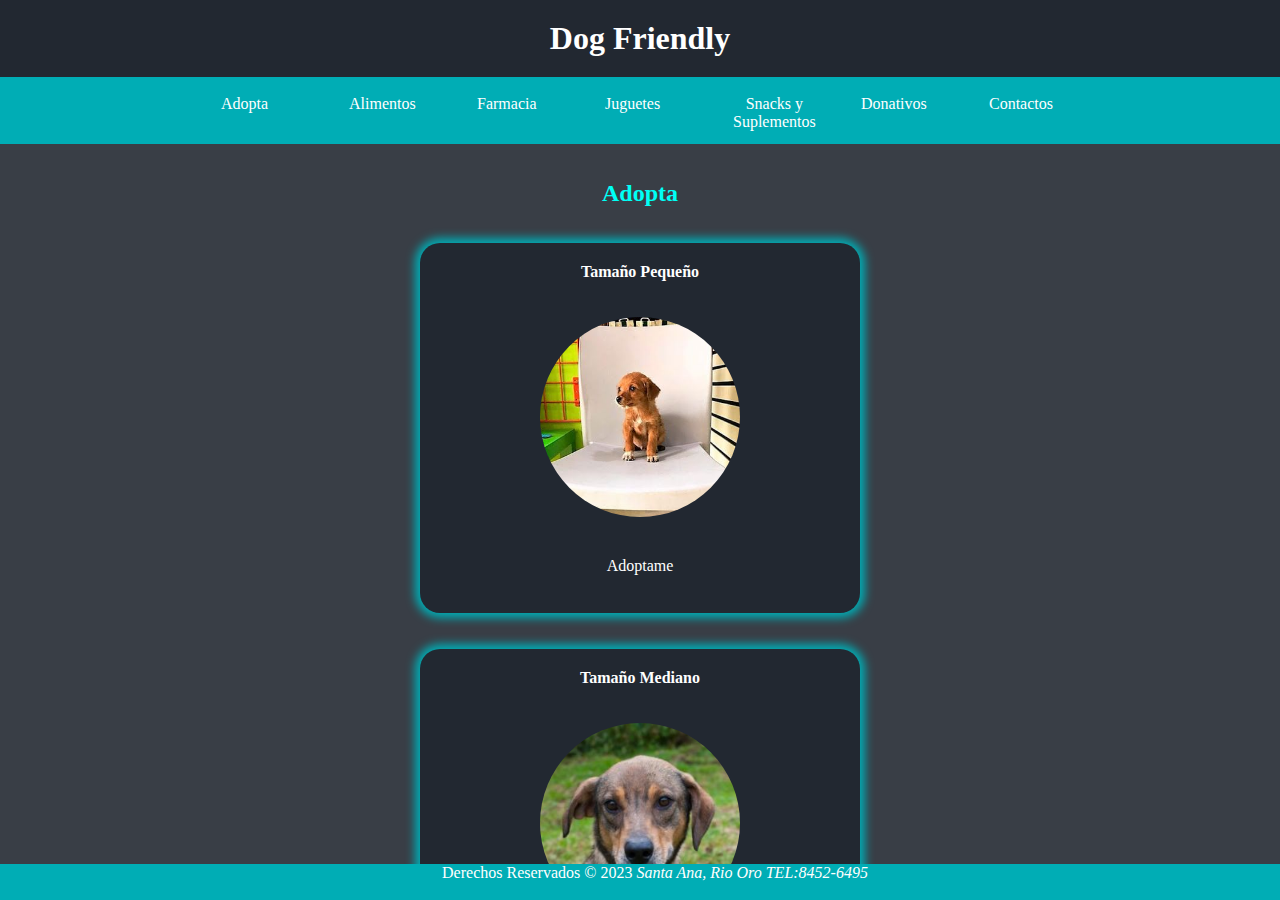
<file: WorkSem03/src/main/resources/static/pag6.html>
<!DOCTYPE html>

<html>
    <head>
        <title>Dog Friendly</title>
        <meta charset="UTF-8">
        <meta name="viewport" content="width=device-width, initial-scale=1.0">
        <link href="css/style.css" rel="stylesheet" type="text/css"/>
        <link href="css/menu.css" rel="stylesheet" type="text/css"/>
    </head>
    <body>
        <h1><a href="index.html" >Dog Friendly</a></h1>
        <header class="header">
            <nav>
                <ul class="nav-menu">
                    <li class="nav-menu-item"><a class="nav-menu-link nav-link" href="pag6.html">Adopta</a></li>
                    <li class="nav-menu-item"><a class="nav-menu-link nav-link" href="pag2.html">Alimentos</a></li>
                    <li class="nav-menu-item"><a class="nav-menu-link nav-link" href="pag3.html">Farmacia</a></li>
                    <li class="nav-menu-item"><a class="nav-menu-link nav-link" href="pag4.html">Juguetes</a></li>
                    <li class="nav-menu-item"><a class="nav-menu-link nav-link" href="pag5.html">Snacks y Suplementos</a></li>
                    <li class="nav-menu-item"><a class="nav-menu-link nav-link" href="pag7.html">Donativos</a></li>
                    <li class="nav-menu-item"><a class="nav-menu-link nav-link" href="pag8.html">Contactos</a></li>
                </ul>
            </nav>
        </header>
        <section class="contenido-p">
            <br/>
            <br/>
            <h2>Adopta</h2>
            <br/>
            <br/>
            <article id="card-1">
                <header><strong>Tamaño Pequeño</strong></header>
                <br/>
                <br/>
                <figure>
                    <img src="imagenes/peq1.jpg" alt=""/>
                    <br/>
                </figure>
                <br/>
                <ul class="button-1">
                    <li class="button-1-item"><a class="button-1-link button-link" href="pequeno.html">Adoptame</a></li>
                </ul>
            </article>
            <br/>
            <br/>
            <article id="card-2">
                <header><strong>Tamaño Mediano</strong></header>
                <br/>
                <br/>
                <figure>
                    <img src="imagenes/med1.jpg" alt=""/>
                    <br/>
                </figure>
                <br/>
                <ul class="button-2">
                    <li class="button-2-item"><a class="button-2-link button-link" href="mediano.html">Adoptame</a></li>
                </ul>
                <br/>
            </article>
            <br/>
            <br/>
            <article id="card-3">
                <header><strong>Tamaño Grande</strong></header>
                <br/>
                <br/>
                <figure>
                    <img src="imagenes/gra1.jpg" alt=""/>
                    <br/>
                </figure>
                <br/>
                <ul class="button-3">
                    <li class="button-3-item"><a class="button-3-link button-link" href="grande.html">Adoptame</a></li>
                </ul>                
                <br/>
            </article>
            <br/>
            <br/>
            <br/>
            <br/>
        </section>
        <footer class="piePagina">Derechos Reservados &COPY; 2023 <address>Santa Ana, Rio Oro</address><address> TEL:8452-6495</address></footer> 
    </body>
</html>
</file>
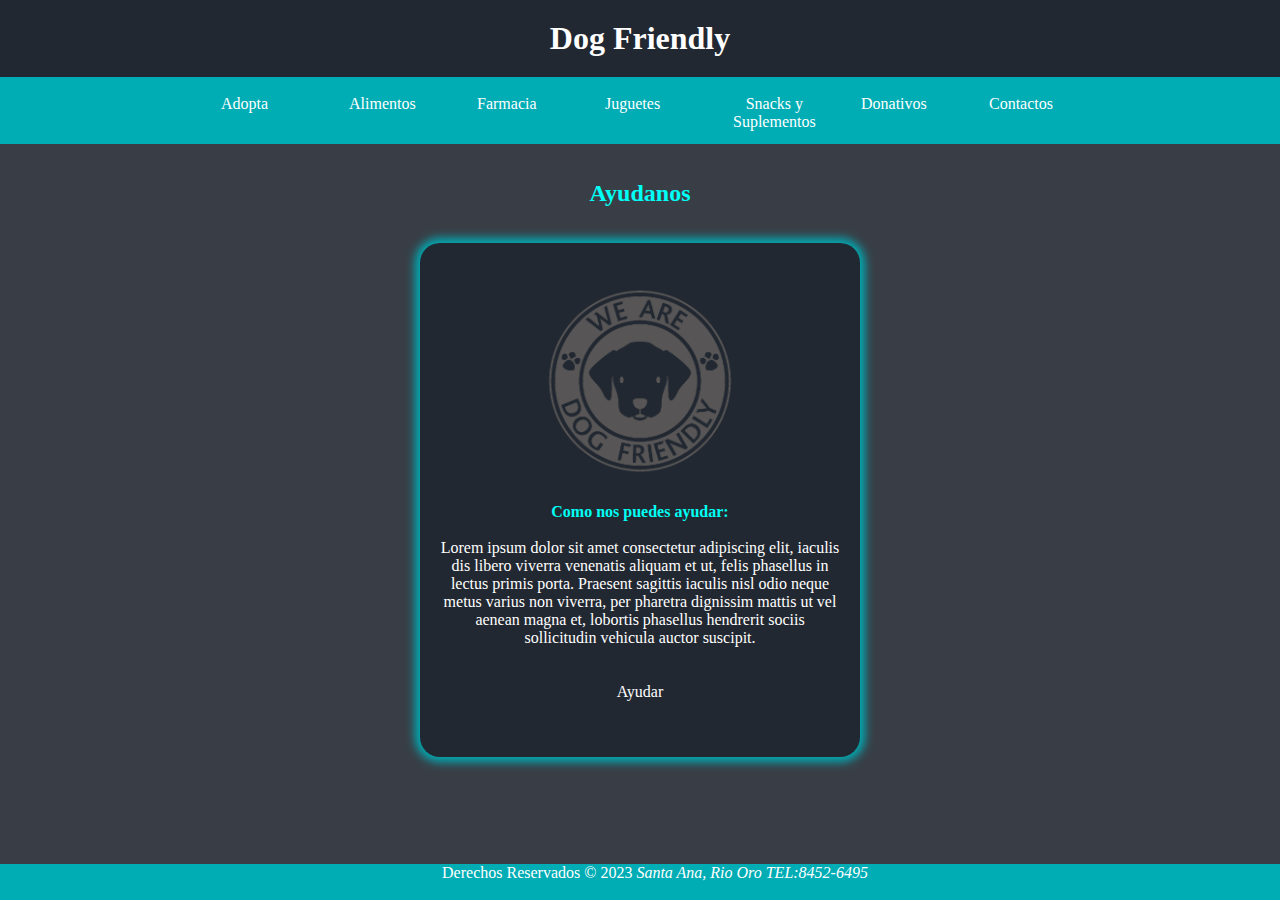
<file: WorkSem03/src/main/resources/static/pag7.html>
<!DOCTYPE html>

<html>
    <head>
        <title>Dog Friendly</title>
        <meta charset="UTF-8">
        <meta name="viewport" content="width=device-width, initial-scale=1.0">
        <link href="css/style.css" rel="stylesheet" type="text/css"/>
        <link href="css/menu.css" rel="stylesheet" type="text/css"/>
    </head>
    <body>
        <h1><a href="index.html" >Dog Friendly</a></h1>
        <header class="header">
            <nav>
                <ul class="nav-menu">
                    <li class="nav-menu-item"><a class="nav-menu-link nav-link" href="pag6.html">Adopta</a></li>
                    <li class="nav-menu-item"><a class="nav-menu-link nav-link" href="pag2.html">Alimentos</a></li>
                    <li class="nav-menu-item"><a class="nav-menu-link nav-link" href="pag3.html">Farmacia</a></li>
                    <li class="nav-menu-item"><a class="nav-menu-link nav-link" href="pag4.html">Juguetes</a></li>
                    <li class="nav-menu-item"><a class="nav-menu-link nav-link" href="pag5.html">Snacks y Suplementos</a></li>
                    <li class="nav-menu-item"><a class="nav-menu-link nav-link" href="pag7.html">Donativos</a></li>
                    <li class="nav-menu-item"><a class="nav-menu-link nav-link" href="pag8.html">Contactos</a></li>
                </ul>
            </nav>
        </header>
        <section class="contenido-p">
            <br/>
            <br/>
            <h2>Ayudanos</h2>
            <br/>
            <br/>
            <article id="card-1">
                <header><strong></strong></header>
                <br/>
                <figure>
                    <img src="imagenes/dogfriendly.png" alt=""/>
                    <br/>
                </figure>
                <br/>                
                <p>
                    <span style="color:#00FFF5">
                        <strong>Como nos puedes ayudar: </strong>
                        <br/>
                        <br/>
                        <span style="color: white">Lorem ipsum dolor sit amet consectetur adipiscing elit, iaculis dis libero viverra venenatis aliquam et ut, felis phasellus in lectus primis porta. Praesent sagittis iaculis nisl odio neque metus varius non viverra, per pharetra dignissim mattis ut vel aenean magna et, lobortis phasellus hendrerit sociis sollicitudin vehicula auctor suscipit.</span>
                    </span>
                </p>
                <br/>
                <ul class="button-1">
                    <li class="button-1-item"><a class="button-1-link button-link" href="pag8.html">Ayudar</a></li>
                </ul>                 
                <br/>
            </article>
        </section>
        <footer class="piePagina">Derechos Reservados &COPY; 2023 <address>Santa Ana, Rio Oro</address><address> TEL:8452-6495</address></footer>
    </body>
</html>
</file>
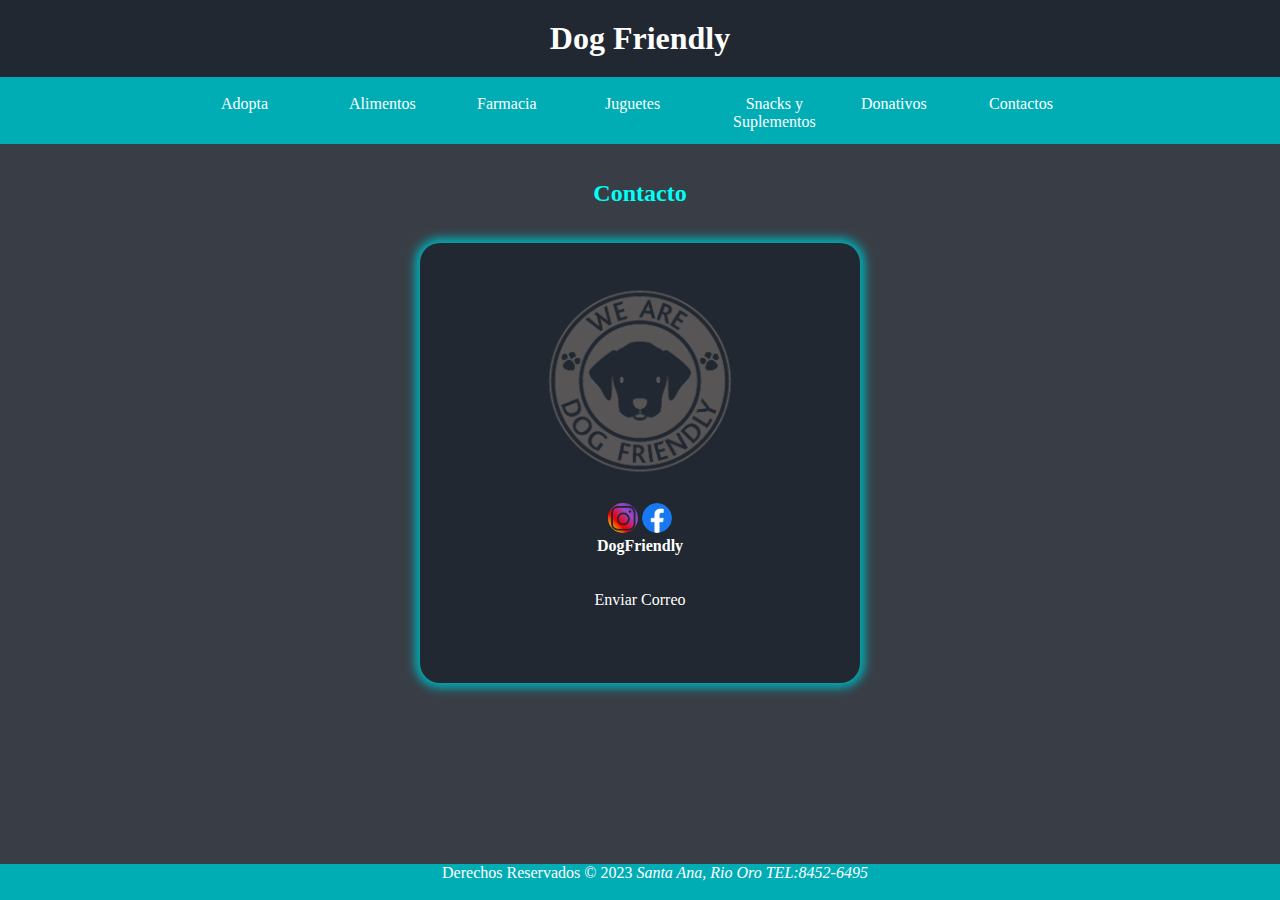
<file: WorkSem03/src/main/resources/static/pag8.html>
<!DOCTYPE html>
<!--
Click nbfs://nbhost/SystemFileSystem/Templates/Licenses/license-default.txt to change this license
Click nbfs://nbhost/SystemFileSystem/Templates/Other/html.html to edit this template
-->
<html>
    <head>
        <title>Dog Friendly</title>
        <meta charset="UTF-8">
        <meta name="viewport" content="width=device-width, initial-scale=1.0">
        <link href="css/style.css" rel="stylesheet" type="text/css"/>
        <link href="css/menu.css" rel="stylesheet" type="text/css"/>
    </head>
    <body>
        <h1><a href="index.html" >Dog Friendly</a></h1>
        <header class="header">
            <nav>
                <ul class="nav-menu">
                    <li class="nav-menu-item"><a class="nav-menu-link nav-link" href="pag6.html">Adopta</a></li>
                    <li class="nav-menu-item"><a class="nav-menu-link nav-link" href="pag2.html">Alimentos</a></li>
                    <li class="nav-menu-item"><a class="nav-menu-link nav-link" href="pag3.html">Farmacia</a></li>
                    <li class="nav-menu-item"><a class="nav-menu-link nav-link" href="pag4.html">Juguetes</a></li>
                    <li class="nav-menu-item"><a class="nav-menu-link nav-link" href="pag5.html">Snacks y Suplementos</a></li>
                    <li class="nav-menu-item"><a class="nav-menu-link nav-link" href="pag7.html">Donativos</a></li>
                    <li class="nav-menu-item"><a class="nav-menu-link nav-link" href="pag8.html">Contactos</a></li>
                </ul>
            </nav>
        </header>
        <section class="contenido-p">
            <br/>
            <br/>
            <h2>Contacto</h2>
            <br/>
            <br/>
            <article id="card-1">
                <br/>
                <figure>
                    <img src="imagenes/dogfriendly.png" alt=""/>
                    <br/>
                </figure>
                <br/>
                <p id="cont-card">
                    <img  id="img-contac" src="imagenes/insta-icon.png" alt=""/> 
                    <img id="img-contac2" src="imagenes/facebook-icon.png" alt=""/><br/>
                    <strong>DogFriendly</strong>
                    <br/>
                    <br/>
                <ul class="button-1">
                    <li class="button-1-item"><a class="button-1-link button-link" href="mailto:mville40618@ufide.ac.cr">Enviar Correo</a></li>
                </ul>                    
                </p>
                <br/>                 
                <br/>
            </article>
        </section>
        <footer class="piePagina">Derechos Reservados &COPY; 2023 <address>Santa Ana, Rio Oro</address><address> TEL:8452-6495</address></footer>
    </body>
</html>
</file>
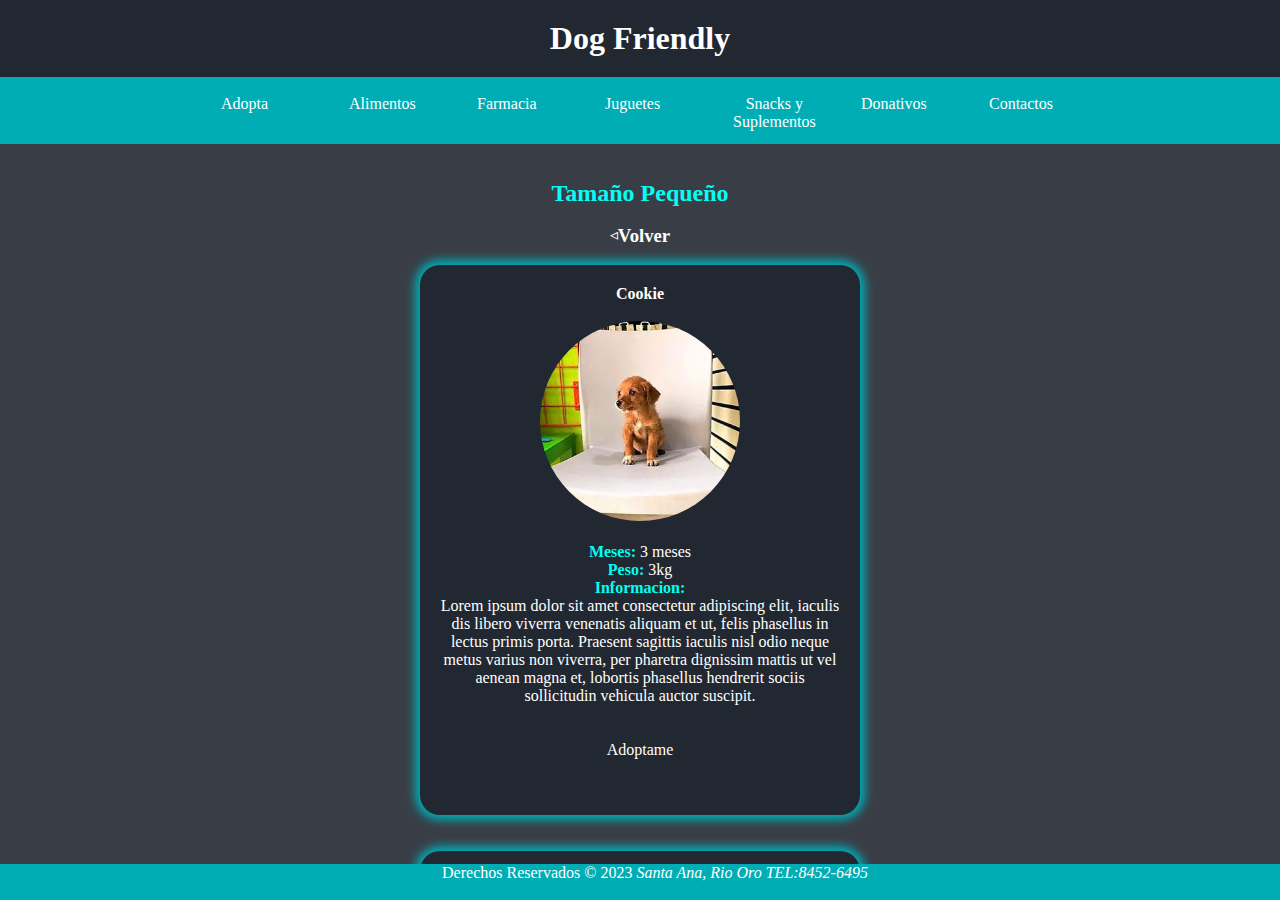
<file: WorkSem03/src/main/resources/static/pequeno.html>
<!DOCTYPE html>

<html>
    <head>
        <title>Dog Friendly</title>
        <meta charset="UTF-8">
        <meta name="viewport" content="width=device-width, initial-scale=1.0">
        <link href="css/style.css" rel="stylesheet" type="text/css"/>
        <link href="css/menu.css" rel="stylesheet" type="text/css"/>
    </head>
    <body>
        <h1><a href="index.html" >Dog Friendly</a></h1>
        <header class="header">
            <nav>
                <ul class="nav-menu">
                    <li class="nav-menu-item"><a class="nav-menu-link nav-link" href="pag6.html">Adopta</a></li>
                    <li class="nav-menu-item"><a class="nav-menu-link nav-link" href="pag2.html">Alimentos</a></li>
                    <li class="nav-menu-item"><a class="nav-menu-link nav-link" href="pag3.html">Farmacia</a></li>
                    <li class="nav-menu-item"><a class="nav-menu-link nav-link" href="pag4.html">Juguetes</a></li>
                    <li class="nav-menu-item"><a class="nav-menu-link nav-link" href="pag5.html">Snacks y Suplementos</a></li>
                    <li class="nav-menu-item"><a class="nav-menu-link nav-link" href="pag7.html">Donativos</a></li>
                    <li class="nav-menu-item"><a class="nav-menu-link nav-link" href="pag8.html">Contactos</a></li>
                </ul>
            </nav>
        </header>
        <section class="contenido-p">
            <br/>
            <br/>
            <h2>Tamaño Pequeño</h2>
            <br/>
            <a href="pag6.html">&triangleleft;<h3>Volver</h3></a>
            <br/>
            <br/>
            <article id="card-1">
                <header><strong>Cookie</strong></header>
                <br/>
                <figure>
                    <img src="imagenes/peq1.jpg" alt=""/>
                    <br/>
                </figure>
                <br/>                
                <p>
                    <span style="color:#00FFF5">
                        <strong>Meses:</strong> <span style="color: white">3 meses</span>
                    </span>
                    <br/>
                    <span style="color:#00FFF5">
                        <strong>Peso: </strong><span style="color: white">3kg </span>
                    </span>
                    <br/>
                    <span style="color:#00FFF5">
                        <strong>Informacion: </strong><br/>
                        <span style="color: white">Lorem ipsum dolor sit amet consectetur adipiscing elit, iaculis dis libero viverra venenatis aliquam et ut, felis phasellus in lectus primis porta. Praesent sagittis iaculis nisl odio neque metus varius non viverra, per pharetra dignissim mattis ut vel aenean magna et, lobortis phasellus hendrerit sociis sollicitudin vehicula auctor suscipit.</span>
                    </span>
                </p>
                <br/>
                <ul class="button-1">
                    <li class="button-1-item"><a class="button-1-link button-link" href="pag8.html">Adoptame</a></li>
                </ul>                 
                <br/>
            </article>
            <br/>
            <br/>
            <article id="card-2">
                <header><strong>Obby</strong></header>
                <br/>
                <figure>
                    <img src="imagenes/peq2.jpg" alt=""/>
                    <br/>
                </figure>
                <br/>                
                <p>
                    <span style="color:#00FFF5">
                        <strong>Meses:</strong> <span style="color: white">6 meses</span>
                    </span>
                    <br/>
                    <span style="color:#00FFF5">
                        <strong>Peso: </strong><span style="color: white">5.8kg </span>
                    </span>
                    <br/>
                    <span style="color:#00FFF5">
                        <strong>Informacion: </strong><br/>
                        <span style="color: white">Lorem ipsum dolor sit amet consectetur adipiscing elit, iaculis dis libero viverra venenatis aliquam et ut, felis phasellus in lectus primis porta. Praesent sagittis iaculis nisl odio neque metus varius non viverra, per pharetra dignissim mattis ut vel aenean magna et, lobortis phasellus hendrerit sociis sollicitudin vehicula auctor suscipit.</span>
                    </span>
                </p>
                <br/>
                <ul class="button-2">
                    <li class="button-2-item"><a class="button-2-link button-link" href="pag8.html">Adoptame</a></li>
                </ul>                
                <br/>
            </article>
            <br/>
            <br/>
            <article id="card-3">
                <header><strong>Chicky</strong></header>
                <br/>
                <figure>
                    <img src="imagenes/ped3.jpg" alt=""/>
                    <br/>
                </figure>
                <br/>                
                <p>
                    <span style="color:#00FFF5">
                        <strong>Meses:</strong> <span style="color: white">14 meses</span>
                    </span>
                    <br/>
                    <span style="color:#00FFF5">
                        <strong>Peso: </strong><span style="color: white">4.9kg </span>
                    </span>
                    <br/>
                    <span style="color:#00FFF5">
                        <strong>Informacion: </strong><br/>
                        <span style="color: white">Lorem ipsum dolor sit amet consectetur adipiscing elit, iaculis dis libero viverra venenatis aliquam et ut, felis phasellus in lectus primis porta. Praesent sagittis iaculis nisl odio neque metus varius non viverra, per pharetra dignissim mattis ut vel aenean magna et, lobortis phasellus hendrerit sociis sollicitudin vehicula auctor suscipit.</span>
                    </span>
                </p>
                <br/>
                <ul class="button-3">
                    <li class="button-3-item"><a class="button-3-link button-link" href="pag8.html">Adoptame</a></li>
                </ul>                  
                <br/>
            </article>
            <br/>
            <br/>
        </section>
        <footer class="piePagina">Derechos Reservados &COPY; 2023 <address>Santa Ana, Rio Oro</address><address> TEL:8452-6495</address></footer>        
    </body>
</html>
</file>
<file: WorkSem03/src/main/resources/static/css/style.css>
img {
    width: 200px;
    height: 200px;
    border-radius: 50%;
    object-fit: cover;
}

#img-contac {
    width: 30px;
    height: 30px;
}
#img-contac2 {
    width: 30px;
    height: 30px;
}

h2 {
    color: #00FFF5;
    text-align: center;
}

.barraLateral {
    position: absolute;
    top: 16%;
    left: 80%;
    height: 80%;
    width: 20%;
    background-color: #393E46;
    color: white;
    padding-left: 15px;
}

.contenido-p {
    background-color: #393E46;
    text-align: center;
    position: absolute;
    color: white;
    top: 16%;
    left: 0;
    height: 80%;
    width: 100%;
    overflow: auto;
}

.contenido {
    background-color: #393E46;
    text-align: center;
    position: absolute;
    top: 16%;
    left: 0;
    height: 80%;
    width: 80%;
    overflow: auto;
}

.contenido p {
    color: white;
    margin: 15px;
    padding: 20px;
}

.contenido input {
    padding: 10px 15px;
    border-radius: 15px;
    color: #00ADB5;
}

.piePagina {
    position: absolute;
    bottom: 0;
    left: 0;
    height: 4%;
    width: 100%;
    background-color: #00ADB5 ;
    color: white;
    padding-left: 15px;
    text-align: center;
}

.piePagina address {
    display: inline;
}

#card-prin {
    margin: 0 auto;
    background: #222831;
    color: white;
    width: 900px;
    padding: 20px;
    box-shadow: 0px 0px 10px 5px #00ADB5;
    border-radius: 20px;
}

#card-1 {
    margin: 0 auto;
    background: #222831;
    color: white;
    width: 400px;
    padding: 20px;
    box-shadow: 0px 0px 10px 5px #00ADB5;
    border-radius: 20px;
}

#card-2 {
    margin: 0 auto;
    background: #222831;
    color: white;
    width: 400px;
    padding: 20px;
    box-shadow: 0px 0px 10px 5px #00ADB5;
    border-radius: 20px;
}

#card-3 {
    margin: 0 auto;
    background: #222831;
    color: white;
    width: 400px;
    padding: 20px;
    box-shadow: 0px 0px 10px 5px #00ADB5;
    border-radius: 20px;
}

#card-4 {
    margin: 0 auto;
    background: #222831;
    color: white;
    width: 400px;
    padding: 20px;
    box-shadow: 0px 0px 10px 5px #00ADB5;
    border-radius: 20px;
}

#catalogo-card {
    margin: 0 auto;
    background: #222831;
    color: white;
    width: 200px;
    padding: 20px;
    box-shadow: 0px 0px 10px 5px #00ADB5;
    border-radius: 20px;
}

.contenido-p a {
    display: inline-flex;
    text-decoration: none;
    color: white;
}
</file>
<file: WorkSem03/src/main/resources/static/css/menu.css>
* {
    padding: 0;
    margin: 0;
}

h1 {
    top: 0;
    left: 0;
    text-align: center;
    background-color: #222831;
    color: white;
    padding: 20px;
}

h1 a {
    text-decoration: none;
    color: white;
}

.header {
    background-color: #00ADB5;
    height: 5%;
    top: 8%;
    width: 100%;
}

.nav-link {
    color: white;
    text-decoration: none;
}

.nav-menu {
    text-align: center;
    list-style: none;
}
 
.nav-menu-item {
    display: inline-flex;
    color: white;
    padding: 10px;
    width: 100px;
    padding: 8px 12px;
    border-radius: 10px;
}

.nav-menu-link {
    padding: 10px 15px;
    border-radius: 15px;
}

.nav-menu-link:hover {
    background-color: #222831;
    transition: 0.7s
}

.button-link {
    color: white;
    text-decoration: none;
}

.button-1 {
    list-style: none;
    text-decoration: none;
}

.button-1-item {
    color: white;
    padding: 10px;
    padding: 8px 12px;
    border-radius: 10px;
}

.button-1-link {
    padding: 10px 15px;
    border-radius: 15px;
}

.button-1-link:hover {
    background-color: #00ADB5;
    transition: 0.7s
}

.button-2 {
    list-style: none;
    text-decoration: none;
}

.button-2-item {
    color: white;
    padding: 10px;
    padding: 8px 12px;
    border-radius: 10px;
}

.button-2-link {
    padding: 10px 15px;
    border-radius: 15px;
}

.button-2-link:hover {
    background-color: #00ADB5;
    transition: 0.7s
}

.button-3 {
    list-style: none;
    text-decoration: none;
}

.button-3-item {
    color: white;
    padding: 10px;
    padding: 8px 12px;
    border-radius: 10px;
}

.button-3-link {
    padding: 10px 15px;
    border-radius: 15px;
}

.button-3-link:hover {
    background-color: #00ADB5;
    transition: 0.7s
}
</file>
